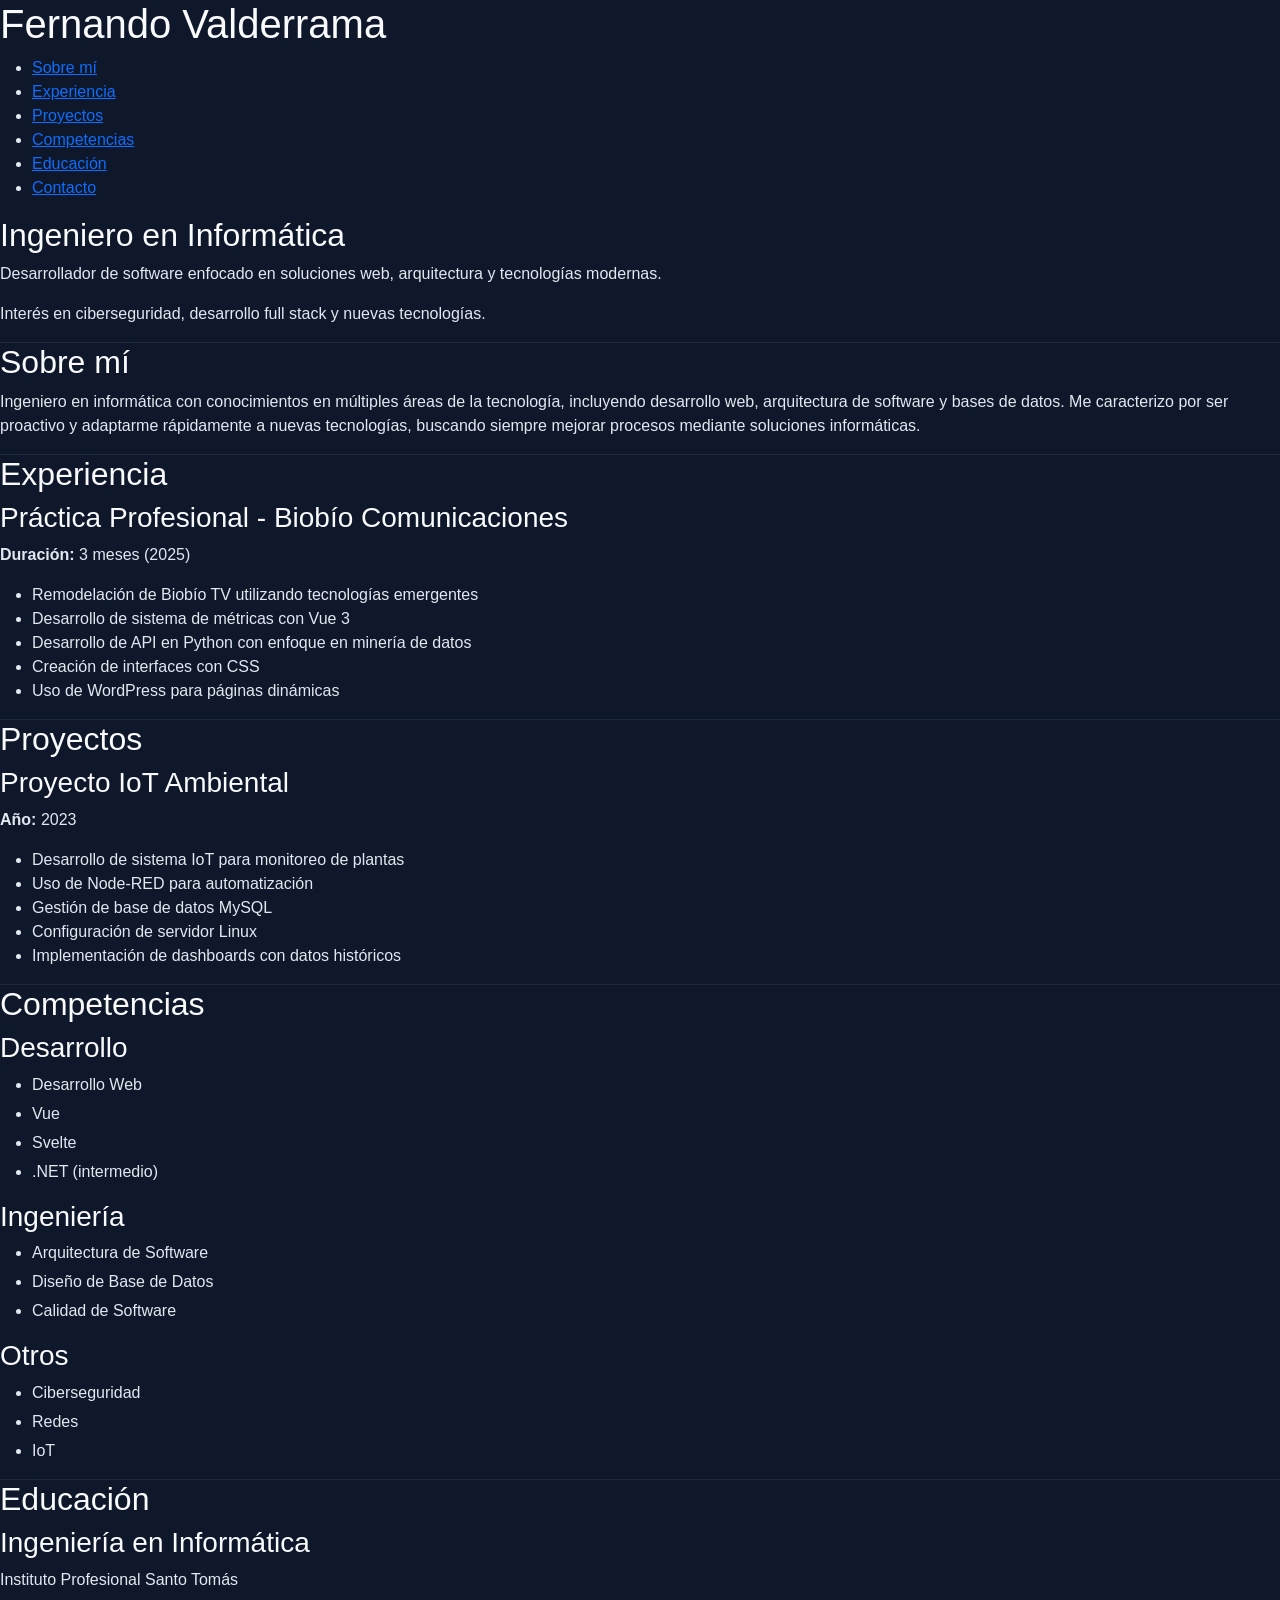
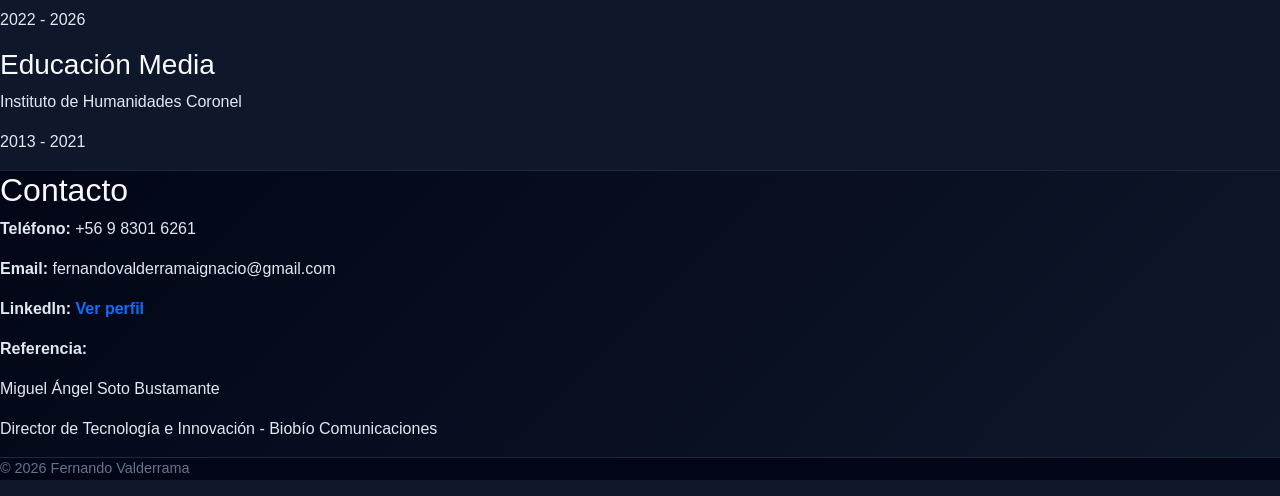
<file: portfolio/index.html>
<!DOCTYPE html>
<html lang="es">
<head>
  <meta charset="UTF-8">
  <meta name="viewport" content="width=device-width, initial-scale=1.0">
  <title>Fernando Valderrama | Portafolio</title>
  <link href="https://cdn.jsdelivr.net/npm/bootstrap@5.3.3/dist/css/bootstrap.min.css" rel="stylesheet">
  <link rel="stylesheet" href="styles.css">
</head>

<body>
    <!-- NAV -->
    <header>
    <nav>
        <h1>Fernando Valderrama</h1>
        <ul>
        <li><a href="#about">Sobre mí</a></li>
        <li><a href="#experience">Experiencia</a></li>
        <li><a href="#projects">Proyectos</a></li>
        <li><a href="#skills">Competencias</a></li>
        <li><a href="#education">Educación</a></li>
        <li><a href="#contact">Contacto</a></li>
        </ul>
    </nav>
    </header>

    <!-- HERO -->
    <section id="hero">
    <h2>Ingeniero en Informática</h2>
    <p>Desarrollador de software enfocado en soluciones web, arquitectura y tecnologías modernas.</p>
    <p>Interés en ciberseguridad, desarrollo full stack y nuevas tecnologías.</p>
    </section>

    <!-- SOBRE MI -->
    <section id="about">
    <h2>Sobre mí</h2>
    <p>
        Ingeniero en informática con conocimientos en múltiples áreas de la tecnología, 
        incluyendo desarrollo web, arquitectura de software y bases de datos. 
        Me caracterizo por ser proactivo y adaptarme rápidamente a nuevas tecnologías, 
        buscando siempre mejorar procesos mediante soluciones informáticas.
    </p>
    </section>

    <!-- EXPERIENCIA -->
    <section id="experience">
    <h2>Experiencia</h2>

    <article>
        <h3>Práctica Profesional - Biobío Comunicaciones</h3>
        <p><strong>Duración:</strong> 3 meses (2025)</p>

        <ul>
        <li>Remodelación de Biobío TV utilizando tecnologías emergentes</li>
        <li>Desarrollo de sistema de métricas con Vue 3</li>
        <li>Desarrollo de API en Python con enfoque en minería de datos</li>
        <li>Creación de interfaces con CSS</li>
        <li>Uso de WordPress para páginas dinámicas</li>
        </ul>
    </article>

    </section>

    <!-- PROYECTOS -->
    <section id="projects">
    <h2>Proyectos</h2>

    <article>
        <h3>Proyecto IoT Ambiental</h3>
        <p><strong>Año:</strong> 2023</p>

        <ul>
        <li>Desarrollo de sistema IoT para monitoreo de plantas</li>
        <li>Uso de Node-RED para automatización</li>
        <li>Gestión de base de datos MySQL</li>
        <li>Configuración de servidor Linux</li>
        <li>Implementación de dashboards con datos históricos</li>
        </ul>
    </article>

    </section>

    <!-- SKILLS -->
    <section id="skills">
    <h2>Competencias</h2>

    <div>
        <h3>Desarrollo</h3>
        <ul>
        <li>Desarrollo Web</li>
        <li>Vue</li>
        <li>Svelte</li>
        <li>.NET (intermedio)</li>
        </ul>
    </div>

    <div>
        <h3>Ingeniería</h3>
        <ul>
        <li>Arquitectura de Software</li>
        <li>Diseño de Base de Datos</li>
        <li>Calidad de Software</li>
        </ul>
    </div>

    <div>
        <h3>Otros</h3>
        <ul>
        <li>Ciberseguridad</li>
        <li>Redes</li>
        <li>IoT</li>
        </ul>
    </div>

    </section>

    <!-- EDUCACION -->
    <section id="education">
    <h2>Educación</h2>

    <article>
        <h3>Ingeniería en Informática</h3>
        <p>Instituto Profesional Santo Tomás</p>
        <p>2022 - 2026</p>
    </article>

    <article>
        <h3>Educación Media</h3>
        <p>Instituto de Humanidades Coronel</p>
        <p>2013 - 2021</p>
    </article>

    </section>

    <!-- CONTACTO -->
    <section id="contact">
    <h2>Contacto</h2>

    <p><strong>Teléfono:</strong> +56 9 8301 6261</p>
    <p><strong>Email:</strong> fernandovalderramaignacio@gmail.com</p>

    <p>
        <strong>LinkedIn:</strong>
        <a href="https://www.linkedin.com/in/fernando-valderrama-vega-32b0b833a/" target="_blank">
        Ver perfil
        </a>
    </p>

    <p><strong>Referencia:</strong></p>
    <p>Miguel Ángel Soto Bustamante</p>
    <p>Director de Tecnología e Innovación - Biobío Comunicaciones</p>
    </section>

    <!-- FOOTER -->
    <footer>
    <p>© 2026 Fernando Valderrama</p>
    </footer>

    <script src="https://cdn.jsdelivr.net/npm/bootstrap@5.3.3/dist/js/bootstrap.bundle.min.js"></script>
</body>
</html>
</file>
<file: portfolio/styles.css>
/* ===== RESET SUAVE ===== */
body {
  background-color: #0f172a;
  color: #e2e8f0;
  font-family: 'Segoe UI', Tahoma, Geneva, Verdana, sans-serif;
}

/* ===== NAVBAR ===== */
.navbar {
  background: rgba(15, 23, 42, 0.9) !important;
  backdrop-filter: blur(10px);
  border-bottom: 1px solid #1e293b;
}

.navbar-brand {
  font-weight: bold;
  letter-spacing: 1px;
}

.nav-link {
  transition: 0.3s;
}

.nav-link:hover {
  color: #38bdf8 !important;
}

/* ===== HERO ===== */
section.bg-dark {
  background: linear-gradient(135deg, #020617, #0f172a) !important;
}

h1, h2, h3, h5 {
  color: #f8fafc;
}

.lead {
  color: #94a3b8;
}

/* ===== SECCIONES ===== */
section {
  border-bottom: 1px solid #1e293b;
}

/* ===== PROYECTOS ===== */
.card {
  background-color: #020617;
  border: 1px solid #1e293b;
  transition: transform 0.25s ease, box-shadow 0.25s ease;
}

.card:hover {
  transform: translateY(-6px);
  box-shadow: 0 10px 25px rgba(0,0,0,0.5);
}

.card-title {
  color: #38bdf8;
}

.card ul {
  padding-left: 18px;
}

/* ===== SKILLS ===== */
#skills h5 {
  color: #38bdf8;
  margin-bottom: 10px;
}

#skills ul li {
  margin-bottom: 5px;
}

/* ===== CONTACTO ===== */
#contact {
  background: linear-gradient(135deg, #020617, #0f172a) !important;
}

#contact a {
  text-decoration: none;
  font-weight: bold;
}

#contact a:hover {
  text-decoration: underline;
}

/* ===== BOTONES (si agregas después) ===== */
.btn-custom {
  background-color: #38bdf8;
  border: none;
  color: #020617;
  font-weight: bold;
  transition: 0.3s;
}

.btn-custom:hover {
  background-color: #0ea5e9;
}

/* ===== FOOTER ===== */
footer {
  background-color: #020617;
  color: #64748b;
  font-size: 0.9rem;
}
</file>
